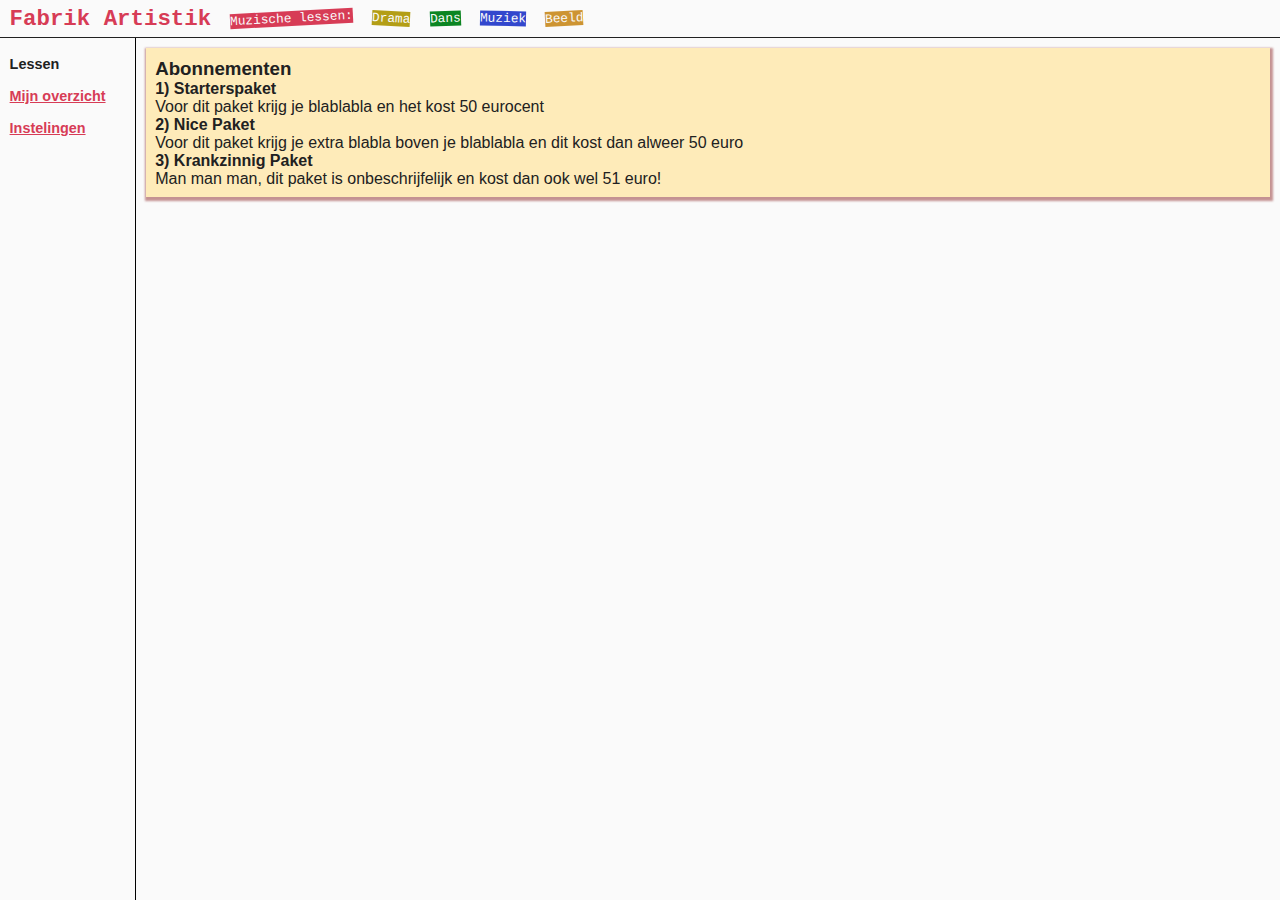
<file: abonnement.html>
<!DOCTYPE html>
<html lang="en">
<head>
    <meta charset="UTF-8">
    <meta name="viewport" content="width=device-width, initial-scale=1.0">
    <link rel="manifest" href="/manifest.json">
    <meta name="theme-color" content="rgb(250, 250, 250)">
    <script src="js/letter-transformation.js" defer></script>
    <link rel="stylesheet" href="css/style.css">
    <title>Fabrik Artistik</title>
</head>
<body>
    <header>
        <h1><a href="/"><span>F</span><span>a</span><span>b</span><span>r</span><span>i</span><span>k</span> <span>A</span><span>r</span><span>t</span><span>i</span><span>s</span><span>t</span><span>i</span><span>k</span></a></h1>
        <p>Muzische lessen<span class="desktop">:</span></p>
        <p class="desktop">Drama</p>
        <p class="desktop">Dans</p>
        <p class="desktop">Muziek</p>
        <p class="desktop">Beeld</p>
    </header>
    <div>
        <main>
            <section id="fiche">
                <h3>Abonnementen</h3>
                <h4>1) Starterspaket</h4>
                <p>Voor dit paket krijg je blablabla en het kost 50 eurocent</p>
                <h4>2) Nice Paket</h4>
                <p>Voor dit paket krijg je extra blabla boven je blablabla en dit kost dan alweer 50 euro</p>
                <h4>3) Krankzinnig Paket</h4>
                <p>Man man man, dit paket is onbeschrijfelijk en kost dan ook wel 51 euro!</p>
            </section>
        </main>
        <nav>
            <p>Lessen</p>
            <a href="/overzicht.html">Mijn overzicht</a>
            <a href="/instellingen.html">Instelingen</a>
        </nav>
    </div>
    

</body>
</html>
</file>
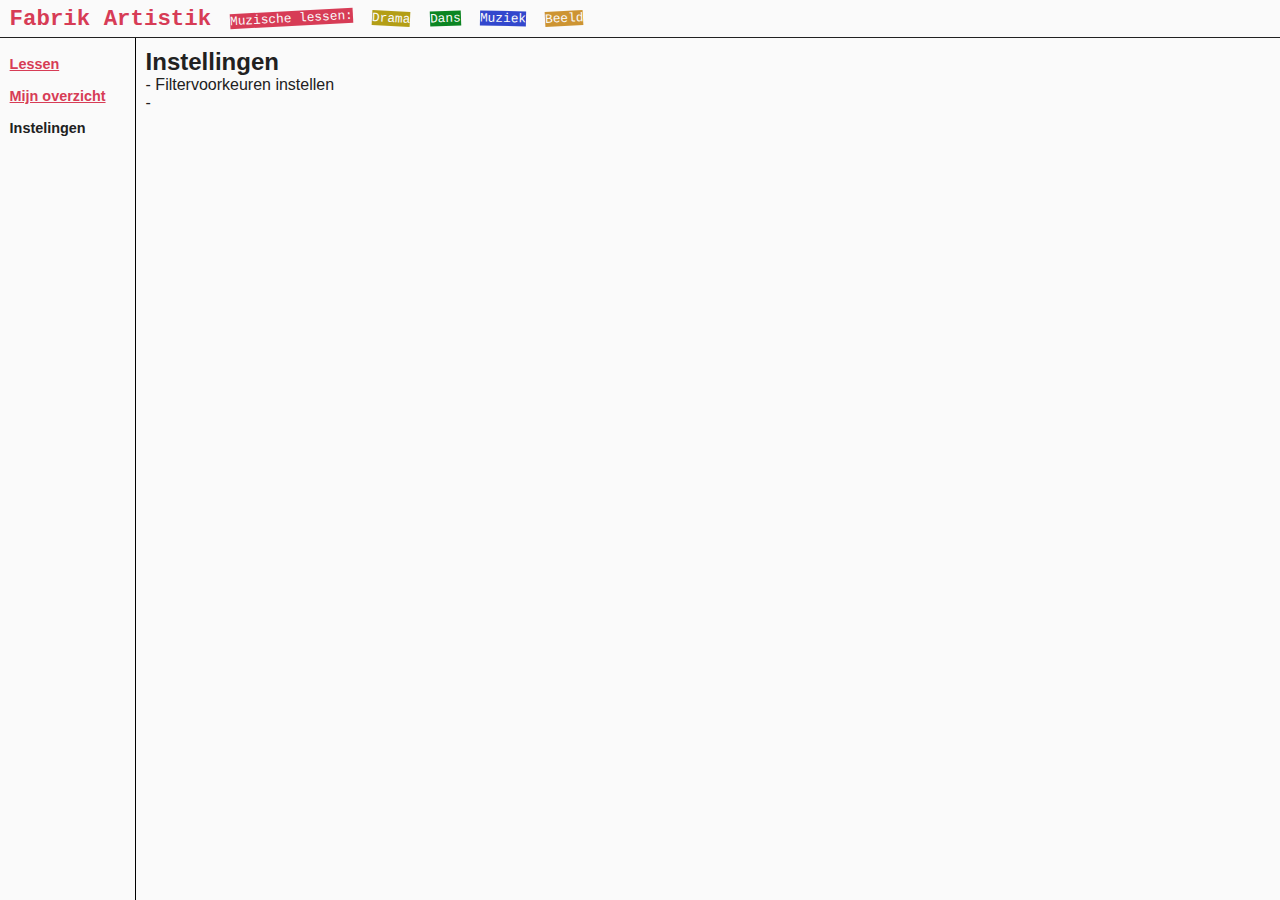
<file: instellingen.html>
<!DOCTYPE html>
<html lang="en">
<head>
    <meta charset="UTF-8">
    <meta name="viewport" content="width=device-width, initial-scale=1.0">
    <meta name="theme-color" content="rgb(250, 250, 250)">
    <script src="js/letter-transformation.js" defer></script>
    <link rel="stylesheet" href="css/style.css">
    <title>Fabrik Artistik - over</title>
</head>
<body>
    <header>
        <h1><a href="/"><span>F</span><span>a</span><span>b</span><span>r</span><span>i</span><span>k</span> <span>A</span><span>r</span><span>t</span><span>i</span><span>s</span><span>t</span><span>i</span><span>k</span></a></h1>
        <p>Muzische lessen<span class="desktop">:</span></p>
        <p class="desktop">Drama</p>
        <p class="desktop">Dans</p>
        <p class="desktop">Muziek</p>
        <p class="desktop">Beeld</p>
    </header>
    <div>
        <main>
            <h2>Instellingen</h2>
            <section>
                <p>- Filtervoorkeuren instellen</p>
                <p>- </p>
            </section>
        </main>
        <nav>
            <a href="/">Lessen</a>
            <a href="/overzicht.html">Mijn overzicht</a>
            <p>Instelingen</p>
        </nav>
    </div>
   
</body>
</html>
</file>
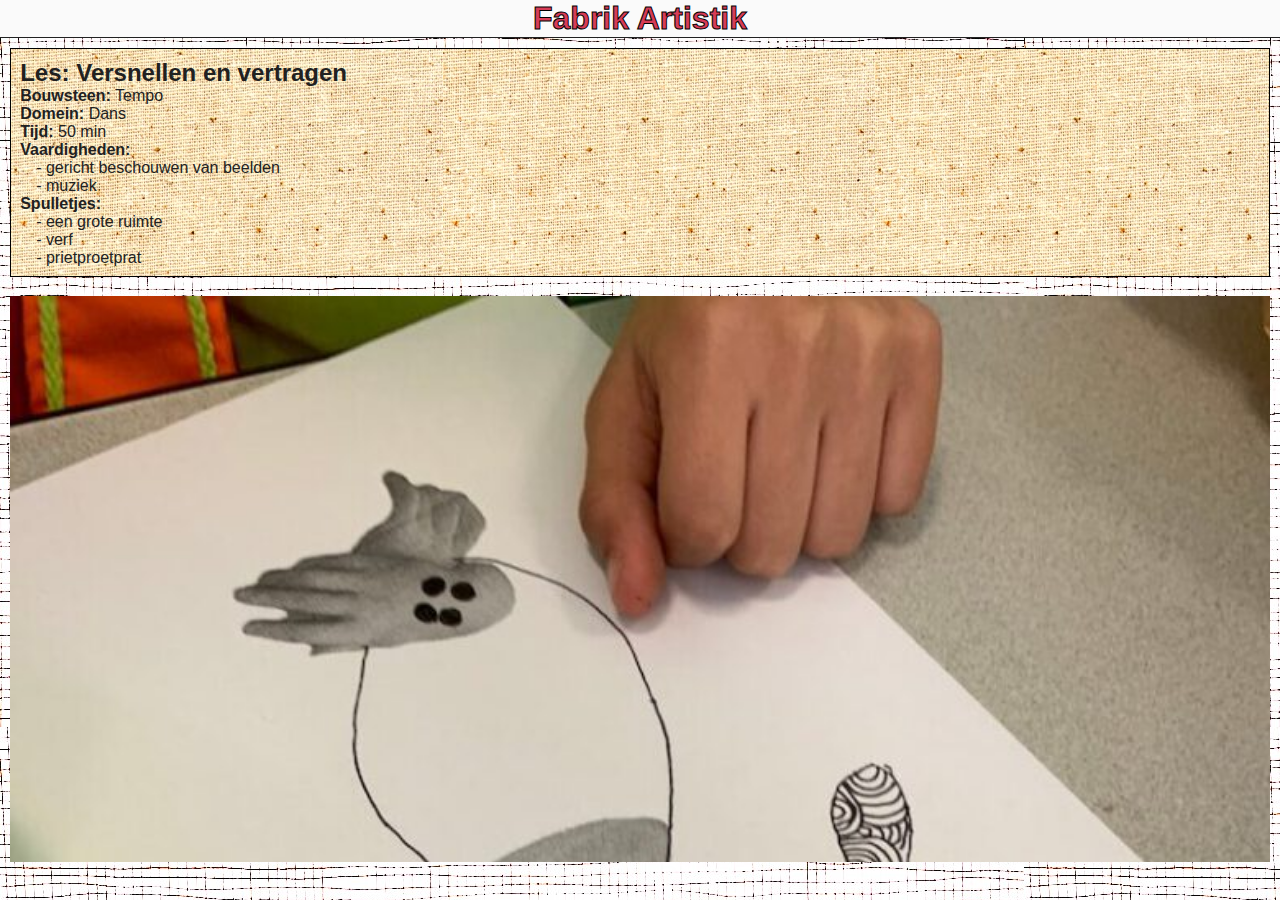
<file: les.html>
<!DOCTYPE html>
<html lang="en">
<head>
    <meta charset="UTF-8">
    <meta name="viewport" content="width=device-width, initial-scale=1.0">
    <link rel="stylesheet" href="style.css">
    <title>Fabrik Artistik - les</title>
</head>
<body>
    <header>
       <h1><a href="/">Fabrik Artistik</a></h1> 
    </header>
    <main>
        <section id="fiche">
            <h2>Les: Versnellen en vertragen</h2>
            <ul>
                <li><b>Bouwsteen:</b> Tempo</li>
                <li><b>Domein:</b> Dans</li>
                <li><b>Tijd:</b> 50 min</li>
                <li><b>Vaardigheden:</b>
                    <ul>
                        <li>- gericht beschouwen van beelden</li>
                        <li>- muziek</li>
                    </ul>
                </li>
                <li><b>Spulletjes:</b>
                    <ul>
                        <li>- een grote ruimte</li>
                        <li>- verf</li>
                        <li>- prietproetprat</li>
                    </ul>
                </li>
            </ul>
        </section>
        <section>
          <img src="les.png" alt="">  
        </section>
        <section>
            <h3>Startspel</h3>
            <p>De lege stoel</p>
            <p>Iedereen zit op een stoel, er is 1 stoel vrij in de ruimte, de loper moet op de lege stoel proberen zitten. De groep moet samen werken om dit te voorkomen. Soms beter om af te wachten en trager te gaan dan allemaal samen snel te wisselen.</p>
            <p>(meegeven dat ze niet in een kring mogen lopen maar de ruimte moeten gebruiken en dat ze elkaar NIET mogen AANRAKEN)</p>
        </section>
        <section>
            <h3>Spelen met tempo</h3>
            <p>Oefening 1 - Bewegen op verschillend tempo
            Ik zet verschillende muziek op en zij veranderen altijd hun tempo van bewegen. Laat hun ook eens mee klappen.
            Oefening 2 - volg en stop.
            Door de ruimte lopen, 1 iemand bepaald het tempo de rest volgt, 1 iemand stopt de rest stopt ook.
            Daarna opnieuw zonder iemand af te spreken, ze moeten elkaar aanvoelen als groep.
            Oefening 3 - Kring
            1 iemand begint te lopen, dan 2 dan 3.
            Nummer 1 stopt, dan 2 en dan 3.
            Lukt dit ook zonder afspreken?</p>
        </section>
        
        
    </main>
    
</body>
</html>
</file>
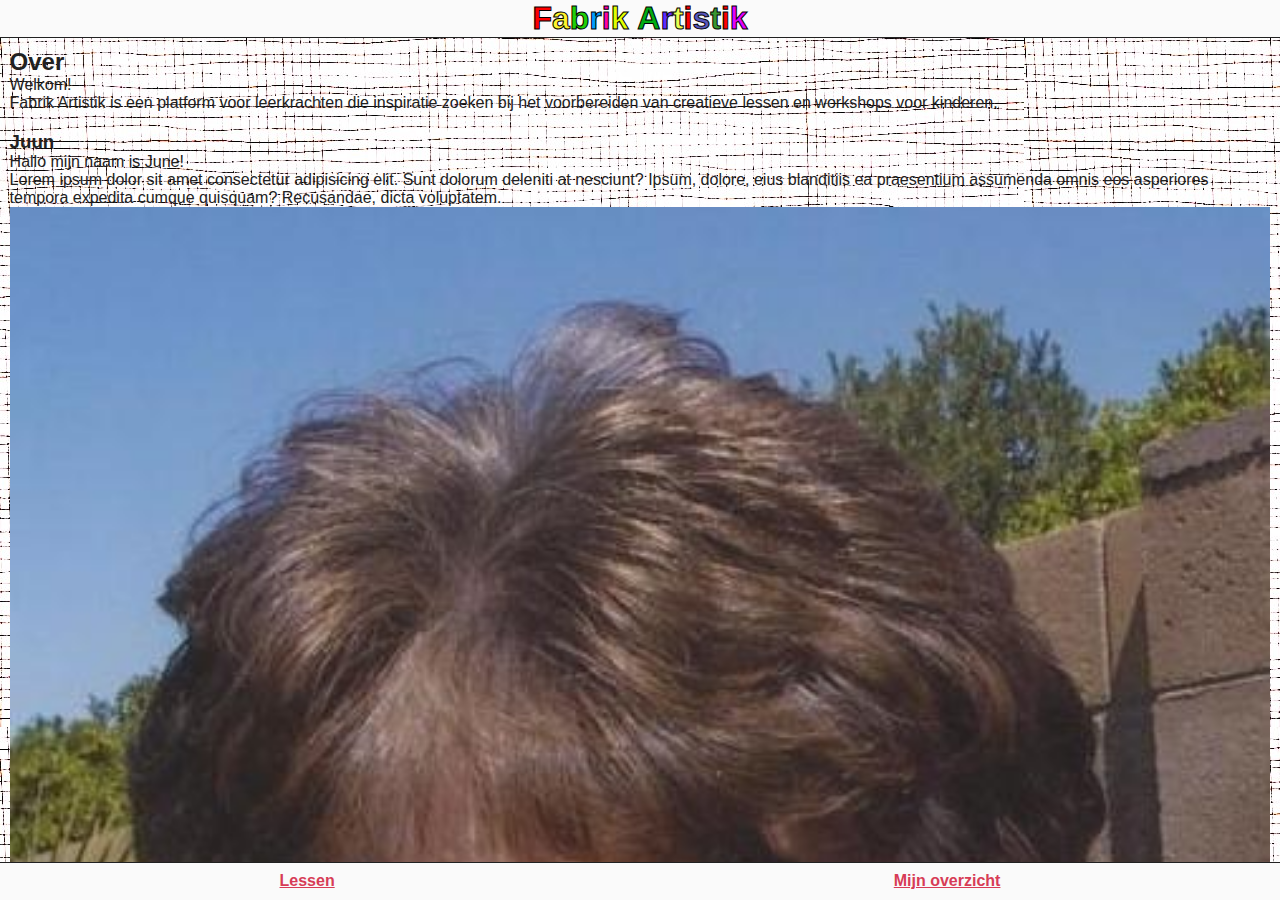
<file: over.html>
<!DOCTYPE html>
<html lang="en">
<head>
    <meta charset="UTF-8">
    <meta name="viewport" content="width=device-width, initial-scale=1.0">
    <meta name="theme-color" content="rgb(250, 250, 250)">
    <script src="js/letter-transformation.js" defer></script>
    <link rel="stylesheet" href="style.css">
    <title>Fabrik Artistik - over</title>
</head>
<body>
    <header>
        <h1><a href="/"><span style="color:red">F</span><span style="color:rgb(255, 244, 44)">a</span><span style="color:rgb(31, 207, 7)">b</span><span style="color:rgb(0, 157, 255)">r</span><span style="color:rgb(255, 0, 170)">i</span><span style="color:rgb(225, 255, 0)">k</span> <span style="color:rgb(0, 174, 20)">A</span><span style="color:rgb(93, 44, 255)">r</span><span style="color:rgb(235, 255, 80)">t</span><span style="color:red">i</span><span style="color:rgb(88, 88, 188)">s</span><span style="color:rgb(57, 150, 48)">t</span><span style="color:red">i</span><span style="color:rgb(225, 0, 255)">k</span></a></h1>
    </header>
   <main>
    <h2>Over</h2>
    <section>
        <p>Welkom!</p>
        <p>Fabrik Artistik is een platform voor leerkrachten die inspiratie zoeken bij het voorbereiden van creatieve lessen en workshops voor kinderen.</p>
    </section>
    <section>
        <h3>Juun</h3>
        <p>Hallo mijn naam is June!</p>
        <p>Lorem ipsum dolor sit amet consectetur adipisicing elit. Sunt dolorum deleniti at nesciunt? Ipsum, dolore, eius blanditiis ea praesentium assumenda omnis eos asperiores tempora expedita cumque quisquam? Recusandae, dicta voluptatem.</p>
        <img src="/media/june.png" alt="">
    </section>
    <section>
        <h3>Luun</h3>
        <p>Hallo mijn naam is Luna!</p>
        <p>Lorem ipsum dolor sit amet consectetur adipisicing elit. Odit enim qui nostrum id ipsa necessitatibus culpa dignissimos. Dolorem quibusdam optio, consequatur repudiandae velit nihil voluptatum maxime a vel ut id!</p>
        <img src="/media/luna.png" alt="">
    </section>
    <section>
        <h3>Guus</h3>
        <p>Hallo mijn naam is Gust!</p>
        <p>Lorem ipsum dolor sit amet consectetur adipisicing elit. Odit enim qui nostrum id ipsa necessitatibus culpa dignissimos. Dolorem quibusdam optio, consequatur repudiandae velit nihil voluptatum maxime a vel ut id!</p>
        <img src="/media/gust.png" alt="">
    </section>
   </main>
    <nav>
        <a href="/">Lessen</a>
        <a href="/overzicht.html">Mijn overzicht</a>
    </nav>
   
</body>
</html>
</file>
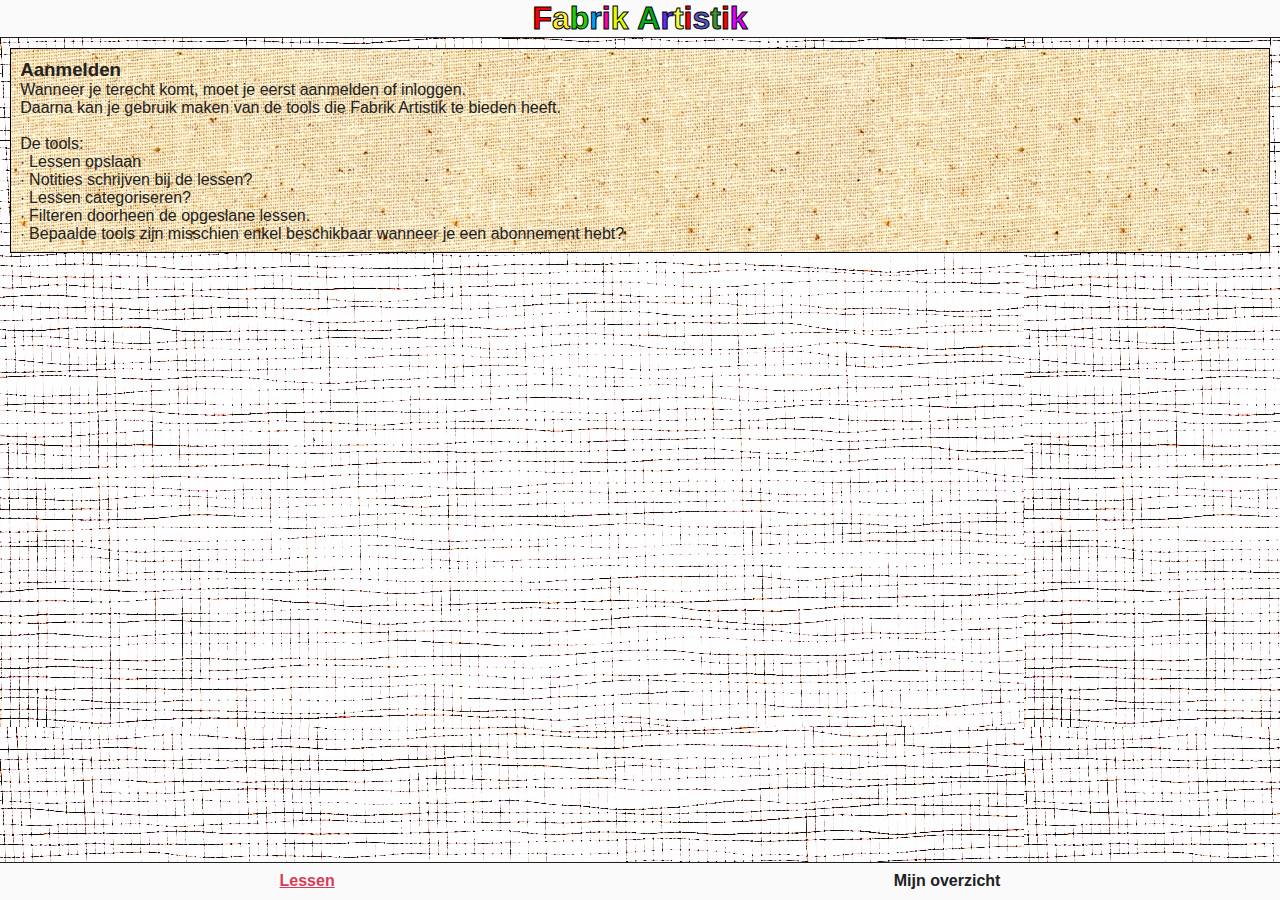
<file: overzicht.html>
<!DOCTYPE html>
<html lang="en">
<head>
    <meta charset="UTF-8">
    <meta name="viewport" content="width=device-width, initial-scale=1.0">
    <link rel="manifest" href="/manifest.json">
    <meta name="theme-color" content="rgb(250, 250, 250)">
    <script src="js/letter-transformation.js" defer></script>
    <link rel="stylesheet" href="style.css">
    <title>Fabrik Artistik</title>
</head>
<body>
    <header>
        <h1><a href="/"><span style="color:red">F</span><span style="color:rgb(255, 244, 44)">a</span><span style="color:rgb(31, 207, 7)">b</span><span style="color:rgb(0, 157, 255)">r</span><span style="color:rgb(255, 0, 170)">i</span><span style="color:rgb(225, 255, 0)">k</span> <span style="color:rgb(0, 174, 20)">A</span><span style="color:rgb(93, 44, 255)">r</span><span style="color:rgb(235, 255, 80)">t</span><span style="color:red">i</span><span style="color:rgb(88, 88, 188)">s</span><span style="color:rgb(57, 150, 48)">t</span><span style="color:red">i</span><span style="color:rgb(225, 0, 255)">k</span></a></h1>
    </header>
    <main>
        <section id="fiche">
            <h3>Aanmelden</h3>
            <p>Wanneer je terecht komt, moet je eerst aanmelden of inloggen.</p>
            <p>Daarna kan je gebruik maken van de tools die Fabrik Artistik te bieden heeft.</p>
            <br>
            <p>De tools:</p>
            <ul>
                <li>∙ Lessen opslaan</li>
                <li>∙ Notities schrijven bij de lessen?</li>
                <li>∙ Lessen categoriseren?</li>
                <li>∙ Filteren doorheen de opgeslane lessen.</li>
                <li>∙ Bepaalde tools zijn misschien enkel beschikbaar wanneer je een abonnement hebt?</li>

            </ul>
        </section>
    </main>
    <nav>
        <a href="/">Lessen</a>
        <p>Mijn overzicht</p>
    </nav>
</body>
</html>
</file>
<file: css/style.css>
*, html {
    padding: 0;
    margin: 0;
    box-sizing: border-box;
    overscroll-behavior: none;
}

:root {
    --gap-mini: 0.2rem;
    --gap-small: 0.6rem;
    --gap-big: 1.2rem;
    --height-course: 5.4rem;
    --height-header: 2.4rem;
    --height-nav: 2rem;
    --height-filters: 1.6rem;
    --color-pink: #d73c56;
    --color-white: #fafafa;
    --color-beige: hsl(44, 97%, 86%);
    --color-black: rgb(33, 33, 33);
    --color-blue: #d73c56;
}

a {color: var(--color-pink);}

body {
    width: 100vw;
    height: 100svh;
    overflow: hidden;
    background-color: var(--color-white);
    color: var(--color-black);
    font-family:'Gill Sans', 'Gill Sans MT', Calibri, 'Trebuchet MS', sans-serif;
}

body>div {
    display: flex;
    flex-direction: column;
}

@media screen and (min-width: 800px) {
    body>div {
        flex-direction: row-reverse;
    }  
}

header {
    height: var(--height-header) ;
    width: 100%;
    border-bottom: 4px solid var(--color-pink);
    padding: 0 var(--gap-small);
    background-color: var(--color-white);
    border-bottom: 1px solid var(--color-black);
    /* background-image: url(/media/fabrik.jpg); */
    display:flex;
    justify-content: left;
    align-items: center;
}
h1 {
    text-align: center;
    font-size: 1.4rem;
}
h1 a {text-decoration: none; font-family:'Courier New', Courier, monospace;}
header p {margin-left: var(--gap-big);
    transform:rotate(-3deg) ;
    font-family: 'Courier New', Courier, monospace;
    font-size: 0.8rem;
    background-color: var(--color-pink);
    color: var(--color-white);
}
h1 a>span {display: inline-block;}

@keyframes wobble {
    0%   { transform: rotate(var(--start-angle)); }
    100% { transform: rotate(var(--end-angle)); }
}

main {
    width: 100%;
    overflow-y: auto;
    height: calc(100svh - var(--height-header) - var(--height-nav));
    padding: var(--gap-small);
}

nav {
    width: 100%;
    height: var(--height-nav);
    display: flex;
    justify-content: space-around;
    align-items: center;
    background-color: var(--color-white);
    border-top: 1px solid var(--color-black);
    font-weight: 600;
    
}

nav * {
    font-size: 0.9rem;
}

/* nav p {
    font-style: italic;
} */
@media screen and (max-width: 799px) {
nav>* {
    width: calc(100%/3);
    display: flex;
    justify-content: center;
    align-items: center;
    height: 100%;
}

nav>*:not(:last-child) {
    border-right: 1px solid var(--color-black);
}

nav>p {
    background-color: var(--color-pink);
    color: var(--color-white);
}
}

.desktop {display: none;}

@media screen and (min-width: 800px) {
    .desktop {display: initial;}

    main {
        flex-grow: 1;
        height: calc(100svh - var(--height-header));
    }  

    nav {
        width: 150px;
        flex-direction: column;
        align-items: baseline;
        padding: var(--gap-small);
        border-top: 0;
        border-right: 1px solid black;
        height: calc(100svh - var(--height-header));
        justify-content: left;
    }

    nav>* {
        line-height: 2rem;
        width: 100%;
    }

    nav>*:not(p):hover {
        background-color: var(--color-pink);
        color: var(--color-white);
    }

    header p.desktop:nth-of-type(2) {background-color: rgb(179, 158, 22); transform:rotate(3deg) ;}
    header p.desktop:nth-of-type(3) {background-color: rgb(11, 133, 34); transform:rotate(-2deg) ;}
    header p.desktop:nth-of-type(4) {background-color: rgb(50, 71, 205); transform:rotate(1deg) ;}
    header p.desktop:nth-of-type(5) {background-color: rgb(205, 148, 50); transform:rotate(-3deg) ;}

}

img {
    width: 100%;
}

li {list-style: none;}

li li {
    list-style-position: inside;
    padding-left: 1rem;
}

#fiche {
    padding: var(--gap-small);
    width: 100%;
    background-color: var(--color-beige);
    /* border: 1px solid black; */
    box-shadow: 1px 2px 2px 2px rgba(140, 38, 38, 0.491);
    /* background-image: url(/media/zijde.jpg); */
}

section:not(:last-of-type) {
    margin-bottom: var(--gap-big) ;
}


section.center {
    display: flex;
    flex-direction: column;
    justify-content: center;
    align-items: center;
}
</file>
<file: style.css>
*, html {
    padding: 0;
    margin: 0;
    box-sizing: border-box;
    font-family:'Gill Sans', 'Gill Sans MT', Calibri, 'Trebuchet MS', sans-serif;
    overscroll-behavior: none;
}

:root {
    --gap-mini: 0.2rem;
    --gap-small: 0.6rem;
    --gap-big: 1.2rem;
    --height-course: 5.4rem;
    --height-header: 2.4rem;
    --height-nav: 2.4rem;
    --color-pink: rgb(215, 60, 86);
    --color-white: rgb(250, 250, 250);
    --color-beige: hsl(44, 97%, 86%);
    --color-black: rgb(33, 33, 33);
}

a {color: var(--color-pink);}

body {
    width: 100vw;
    height: 100svh;
    overflow: hidden;
    background-color: var(--color-white);
    color: var(--color-black);
    background-image: url(/media/grid.JPG);
}

header {
    height: var(--height-header) ;
    border-bottom: 4px solid var(--color-pink);
    padding: 0 var(--gap-small);
    background-color: var(--color-white);
    border-bottom: 1px solid var(--color-black);
    /* background-image: url(/media/fabrik.jpg); */
}
h1 {
    text-align: center;
}
h1 a {text-decoration: none; -webkit-text-stroke: 1px black;}

h1 a>span {display: inline-block;
}

  @keyframes wobble {
    0%   { transform: rotate(var(--start-angle)); }
    100% { transform: rotate(var(--end-angle)); }
  }
main {
    overflow-y: auto;
    height: calc(100svh - var(--height-header) - var(--height-nav));
    padding: var(--gap-small);
}

nav {
    height: var(--height-nav);
    display: flex;
    justify-content: space-around;
    align-items: center;
    background-color: var(--color-white);
    border-top: 1px solid var(--color-black);
    font-weight: 600;
}

img {
    width: 100%;
}

li {list-style: none;}

li li {
    list-style-position: inside;
    padding-left: 1rem;
}

#fiche {
    padding: var(--gap-small);
    width: 100%;
    background-color: var(--color-beige);
    border: 1px solid black;
    background-image: url(/media/zijde.jpg);
}

section:not(:last-of-type) {
    margin-bottom: var(--gap-big) ;
}

#lessen {
    position: relative;
}

#lessen>div {
    display: grid;
    grid-template-columns: repeat(auto-fit, minmax(350px, 1fr));
    gap: var(--gap-small);
    position: relative;

}

#lessen>details {
    position: sticky;
    top: 0;
    background-color: white;
    border: 1px solid black;
    margin-bottom: var(--gap-small);
    z-index: 10;
    
}

summary {
    padding: var(--gap-mini);
}

#filters>div {
    display: flex;
    justify-content: space-between;
    padding: var(--gap-mini);
}

#filters>div {
    border-top: 1px solid black;
}

#lessen div a {
    text-decoration: none;
    color: black;
    display: flex;
    width: 100%;
    height: var(--height-course);
    background-color: var(--color-pink);
}

#lessen>div>:nth-child(2n + 3){
    background-color: rgb(107, 102, 205);
}

#lessen>div>:nth-child(3n){
    background-color: rgb(186, 205, 102);
}


#lessen>div>a>div:first-of-type {
    height: 100%;
    width: calc((6/5) * var(--height-course));
}

#lessen>div>a>div:last-of-type {
    padding: var(--gap-mini);
}

#lessen img {
    height: 100%;
    width: 100%;
    object-fit: cover;
}

section.center {
    display: flex;
    flex-direction: column;
    justify-content: center;
    align-items: center;
}
</file>
